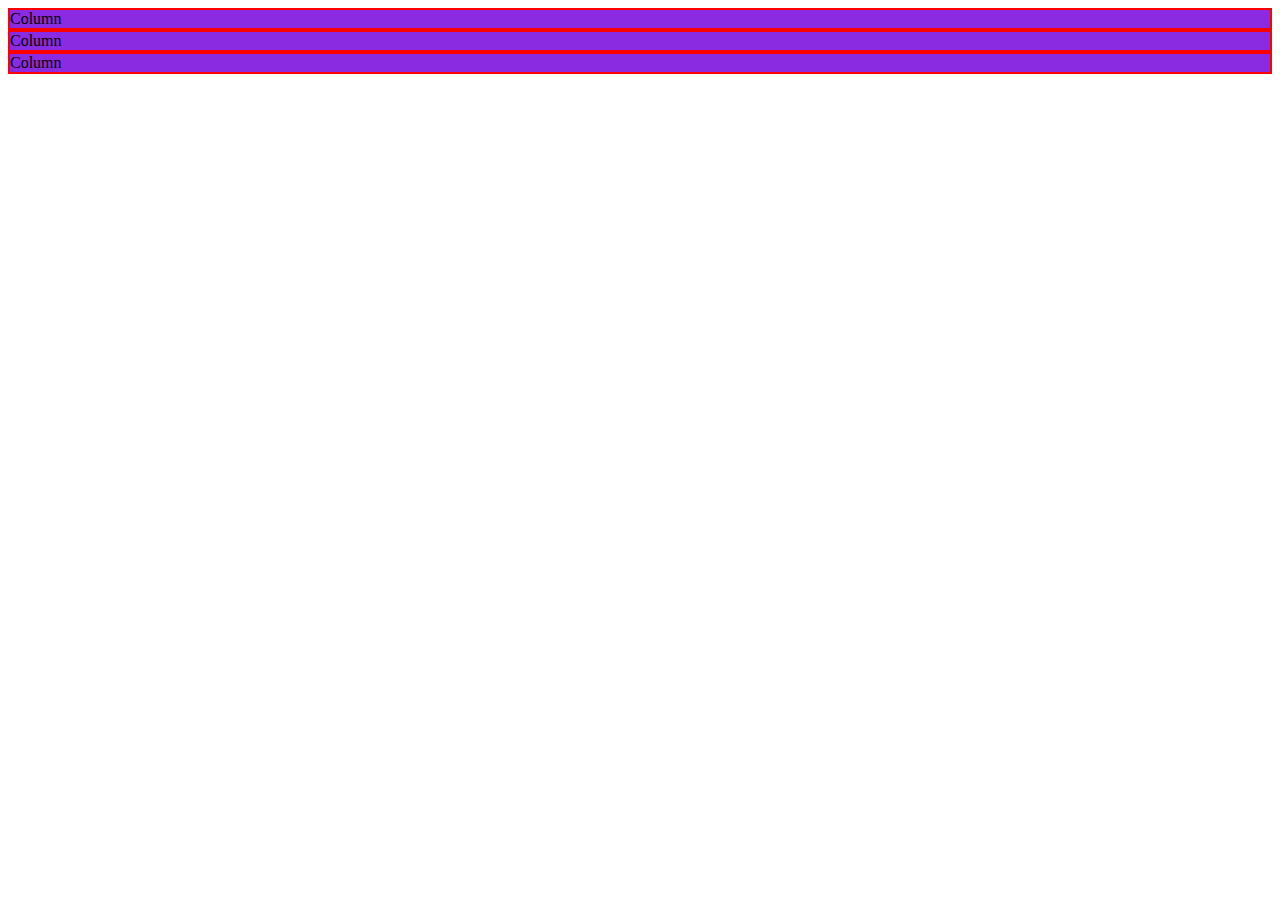
<file: test.html>
<!DOCTYPE html>
<html lang="en">
  <head>
    <meta charset="UTF-8" />
    <meta name="viewport" content="width=device-width, initial-scale=1.0" />
    <title>Document</title>
    <link
      href="https://cdn.jsdelivr.net/npm/bootstrap@5.3.7/dist/css/bootstrap.min.css"
      rel="stylesheet"
      integrity="sha384-LN+7fdVzj6u52u30Kp6M/trliBMCMKTyK833zpbD+pXdCLuTusPj697FH4R/5mcr"
      crossorigin="anonymous"
    />
    <style>
        .col{
            background-color: blueviolet;
            border: 2px solid red;
        }
    </style>
  </head>
  <body>
    <div class="container text-center">
      <div class="row">
        <div class="col">Column</div>
        <div class="col">Column</div>
        <div class="col">Column</div>
      </div>
    </div>
  </body>
</html>
</file>
